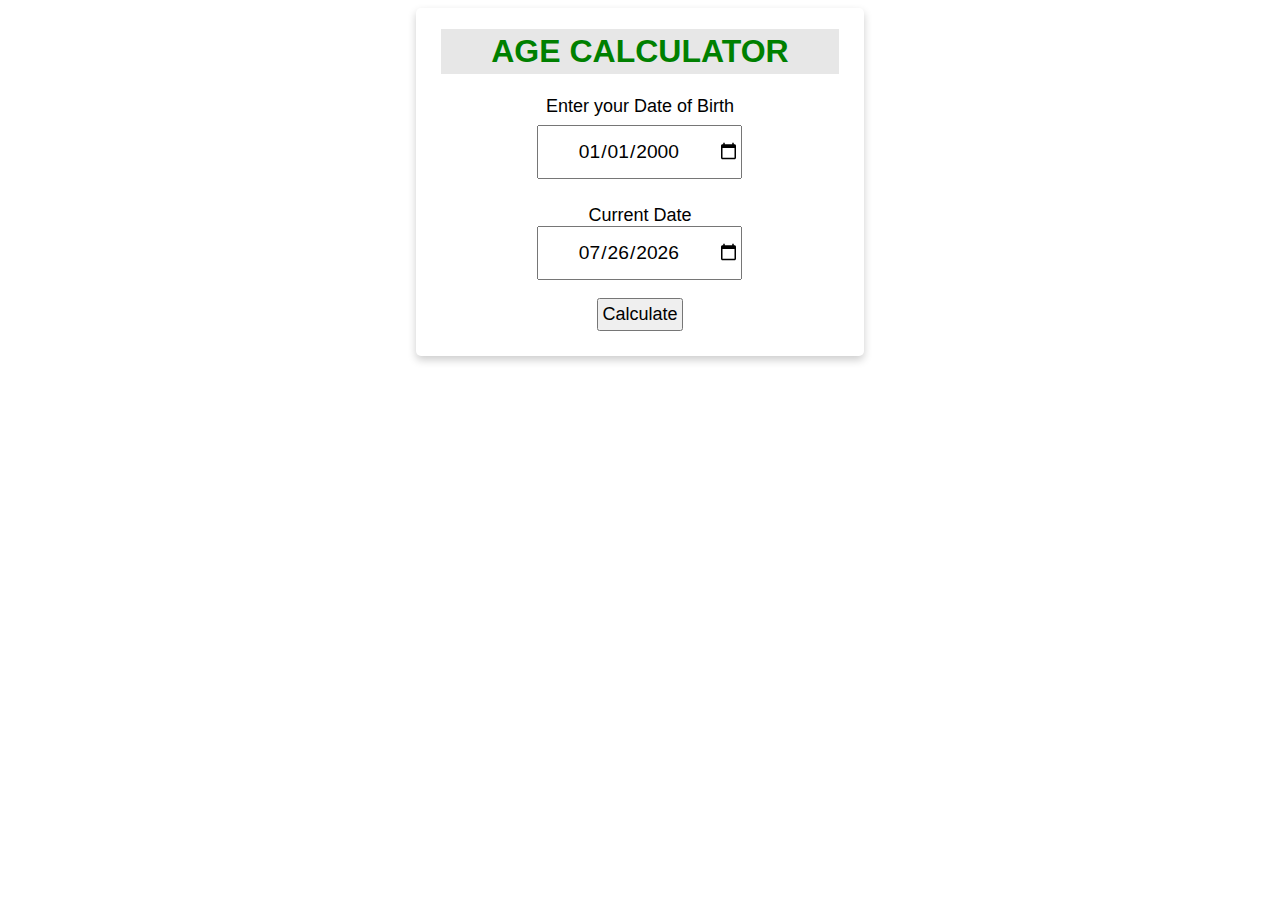
<file: AgeCalculator/index.html>
<!DOCTYPE html> 
<html> 

<head> 
	<title>Age Calculator</title> 
	<link rel="stylesheet"
		href="style.css" /> 
</head> 

<body> 
	<div class="card"> 
		<header> 
			<h1>AGE CALCULATOR</h1> 
		</header> 

		<div> 
			<label>Enter your Date of Birth</label> 

			<input id="inputDob"
				type="date"
				value="2000-01-01" /> 
		</div> 
		<br /> 

		<!-- Take the date from which age is to be calculated -->
		<div> 
			<label>Current Date</label><br> 
			<input id="cdate"
				type="date"
				value="" /> 
		</div> 
		<br /> 

		<button type="button"
				onclick="getDOB()" id="toggleButton"> 
			Calculate 
		</button> 
		<br /> 
		<div id="currentAge"></div> 
		<script src="script.js"></script> 
	</div> 
</body> 

</html>
</file>
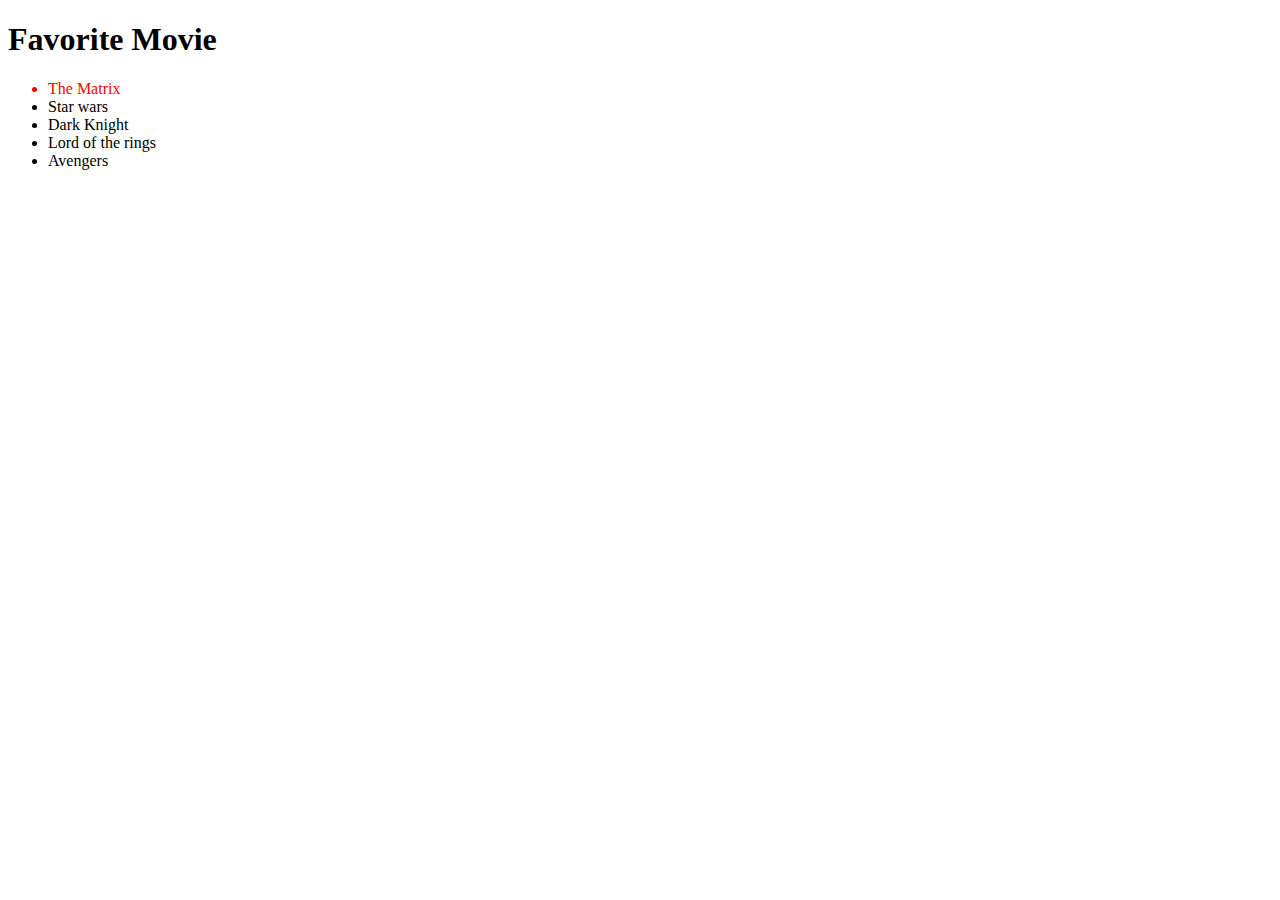
<file: DOM Manipulation/index.html>
<!DOCTYPE html>
<html lang="en">
<head>
    <meta charset="UTF-8">
    <meta name="viewport" content="width=device-width, initial-scale=1.0">
    <title>Dom manipulate</title>
</head>
<body>
    
    <div class="container">
        <h1>Favorite Movie</h1>
        <ul>
            <li class="items">The Matrix</li>
            <li class="items">Star wars</li>
            <li class="items">Dark Knight</li>
            <li class="items">Lord of the rings</li>
            <li class="items">Avengers</li>
        </ul>

    </div>
</body>
<script>
    const myVar=document.querySelector('li')
    myVar.style.color="red"

    // creating element
    const ulItem=document.querySelector('ul')
    const li=document.createElement('li')
    
    ulItem.append(li)
   

    const newItem=document.querySelector('items')

    li.innerText="Festival six"
    li.classList.add('items')
    console.log(li.classList.contains('items'));
    li.remove()
</script>
</html>
</file>
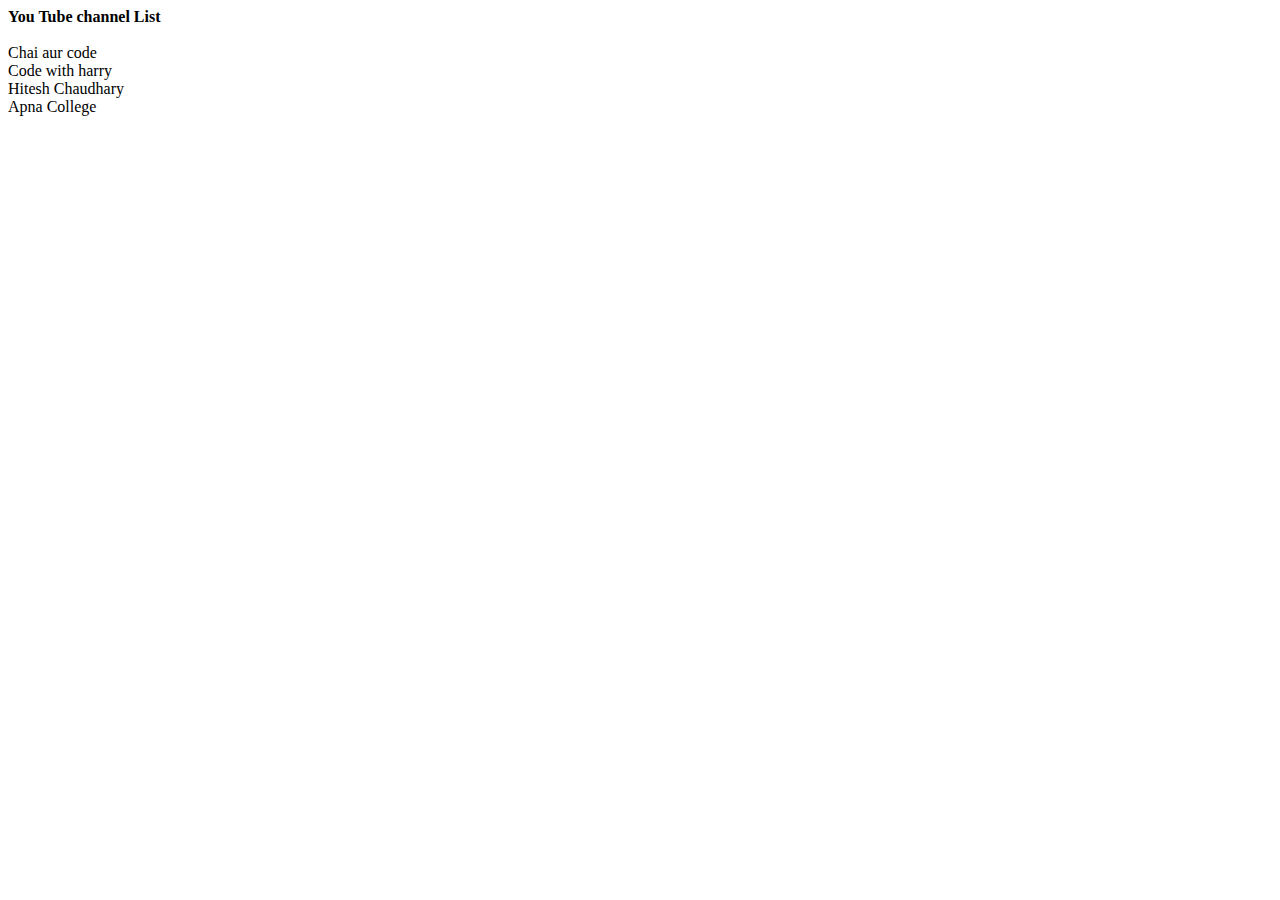
<file: Exercise1/index.html>
<!DOCTYPE html>
<html lang="en">
<head>
    <meta charset="UTF-8">
    <meta name="viewport" content="width=device-width, initial-scale=1.0">
    <title>Exercise 1</title>
</head>

<body>
    <b>You Tube channel List</b> <br><br>
    <li>Chai aur code</li>
    <li>Code with harry</li>
    <li>Hitesh Chaudhary</li>
    <li>Apna College</li>

   
</body>
</html>
</file>
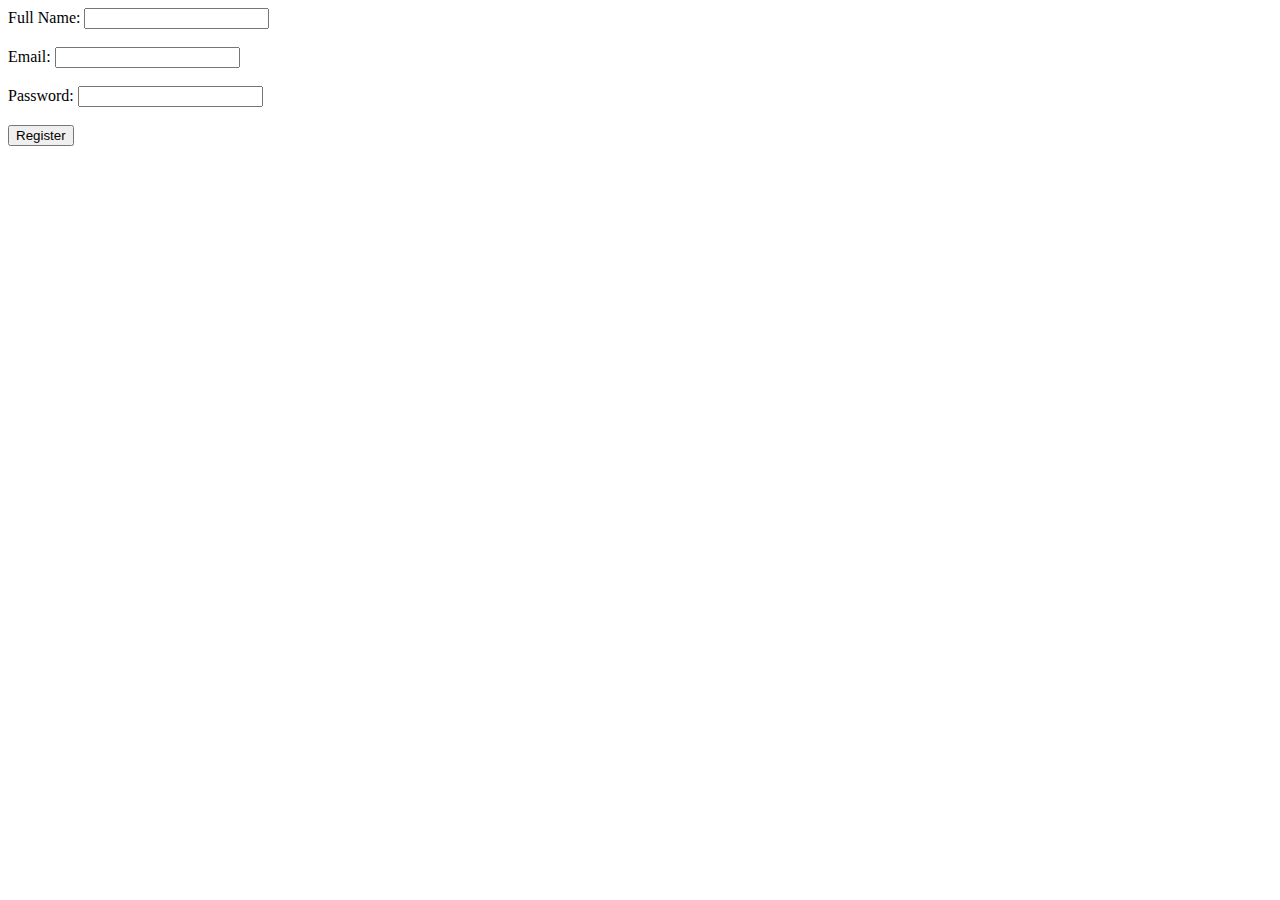
<file: forms/index.html>
<!DOCTYPE html>
<html lang="en">
<head>
    <meta charset="UTF-8">
    <meta name="viewport" content="width=device-width, initial-scale=1.0">
    <title>HTML Forms</title>
</head>
<body>
    <form id="registrationForm">
        <label for="fullName">Full Name:</label>
        <input type="text" id="fullName" name="fullName" required><br><br>

        <label for="email">Email:</label>
        <input type="email" id="email" name="email" required><br><br>

        <label for="password">Password:</label>
        <input type="password" id="password" name="password" required><br><br>

        <button type="submit">Register</button>
    </form>
</body>
</html>
</file>
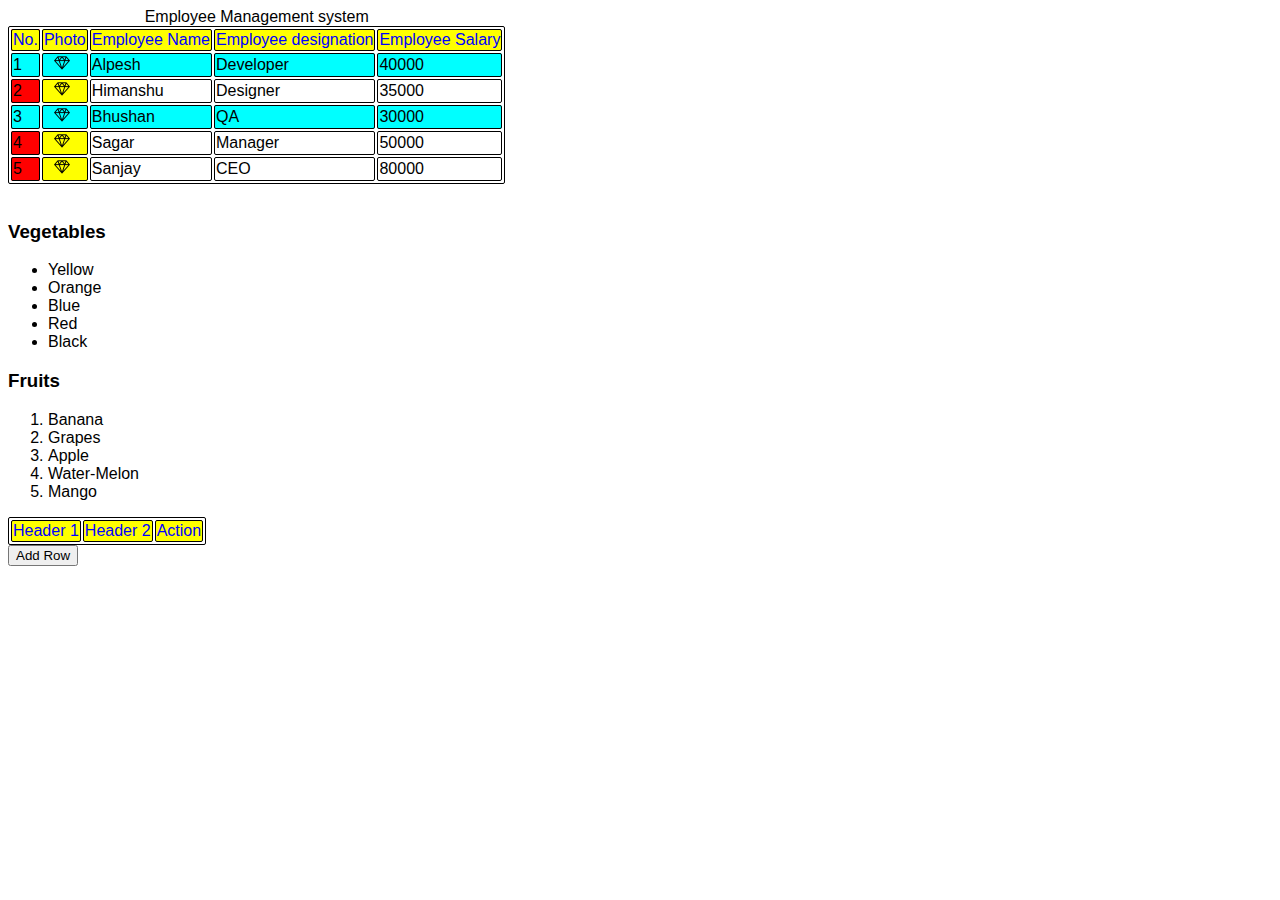
<file: Image,List,Tables/index.html>
<!DOCTYPE html>
<html lang="en">
  <head>
    <meta charset="UTF-8" />
    <meta name="viewport" content="width=device-width, initial-scale=1.0" />
    <title>Tables | Images | Lists - By Bhushan Trivedi</title>
  </head>
  <style>
    table,
    th,
    td {
      border: 1px solid black;
      border-radius: 2px;
      outline: none;
      font-family: "Lucida Sans", "Lucida Sans Regular", "Lucida Grande",
        "Lucida Sans Unicode", Geneva, Verdana, sans-serif;
      border-collapse: separate;
    }
    tr:nth-child(even){
      background: aqua;
    }
    th {
      color: blue;
      font-weight: 100;
      background-color: yellow;
    }
    td {
      font-family: "Lucida Sans", "Lucida Sans Regular", "Lucida Grande",
        "Lucida Sans Unicode", Geneva, Verdana, sans-serif;
    }
    img {
      align-items: center;
      justify-content: center;
      padding-left: 10px;
    }
    caption {
      display: table-caption;
      text-align: center;
    }
    li{
      font-family: 'Lucida Sans', 'Lucida Sans Regular', 'Lucida Grande', 'Lucida Sans Unicode', Geneva, Verdana, sans-serif;
    }
    h3{
      font-family: 'Lucida Sans', 'Lucida Sans Regular', 'Lucida Grande', 'Lucida Sans Unicode', Geneva, Verdana, sans-serif;
    }
  </style>
  <body>
    <table >
      <colgroup>
        <col span="1" style="background-color: red" />
        <col style="background-color: yellow" />
      </colgroup>
      <caption>
        Employee Management system
      </caption>
      <tr>
        <th>No.</th>
        <th>Photo</th>
        <th>Employee Name</th>
        <th>Employee designation</th>
        <th>Employee Salary</th>
      </tr>
      <tr>
        <td>1</td>
        <td><img src="images/diamond.png" alt="diamond" /></td>
        <td>Alpesh</td>
        <td>Developer</td>
        <td>40000</td>
      </tr>
      <tr>
        <td>2</td>
        <td><img src="images/diamond.png" alt="diamond" /></td>
        <td>Himanshu</td>
        <td>Designer</td>
        <td>35000</td>
      </tr>
      <tr>
        <td>3</td>
        <td><img src="images/diamond.png" alt="diamond" /></td>
        <td>Bhushan</td>
        <td>QA</td>
        <td>30000</td>
      </tr>
      <tr>
        <td>4</td>
        <td><img src="images/diamond.png" alt="diamond" /></td>
        <td>Sagar</td>
        <td>Manager</td>
        <td>50000</td>
      </tr>
      <tfoot>
        <tr>
          <td>5</td>
          <td><img src="images/diamond.png" alt="diamond" /></td>
          <td>Sanjay</td>
          <td>CEO</td>
          <td>80000</td>
        </tr>
      </tfoot>
    </table>
    <br>
    <h3>Vegetables</h3>
    <ul type="diamond">
      <li>Yellow</li>
      <li>Orange</li>
      <li>Blue</li>
      <li>Red</li>
      <li>Black</li>
    </ul>
    <h3>Fruits</h3>
    <ol type="1">
      <li>Banana</li>
      <li>Grapes</li>
      <li>Apple</li>
      <li>Water-Melon</li>
      <li>Mango</li>
    </ol>
    <table id="existing-table">
      <thead>
          <tr>
              <th>Header 1</th>
              <th>Header 2</th>
              <th>Action</th>
          </tr>
      </thead>
      <tbody>
        
      </tbody>
  </table>

  <button id="add-row-btn">Add Row</button>
  </body>
  <script src="scipt.js"></script>
</html>
</file>
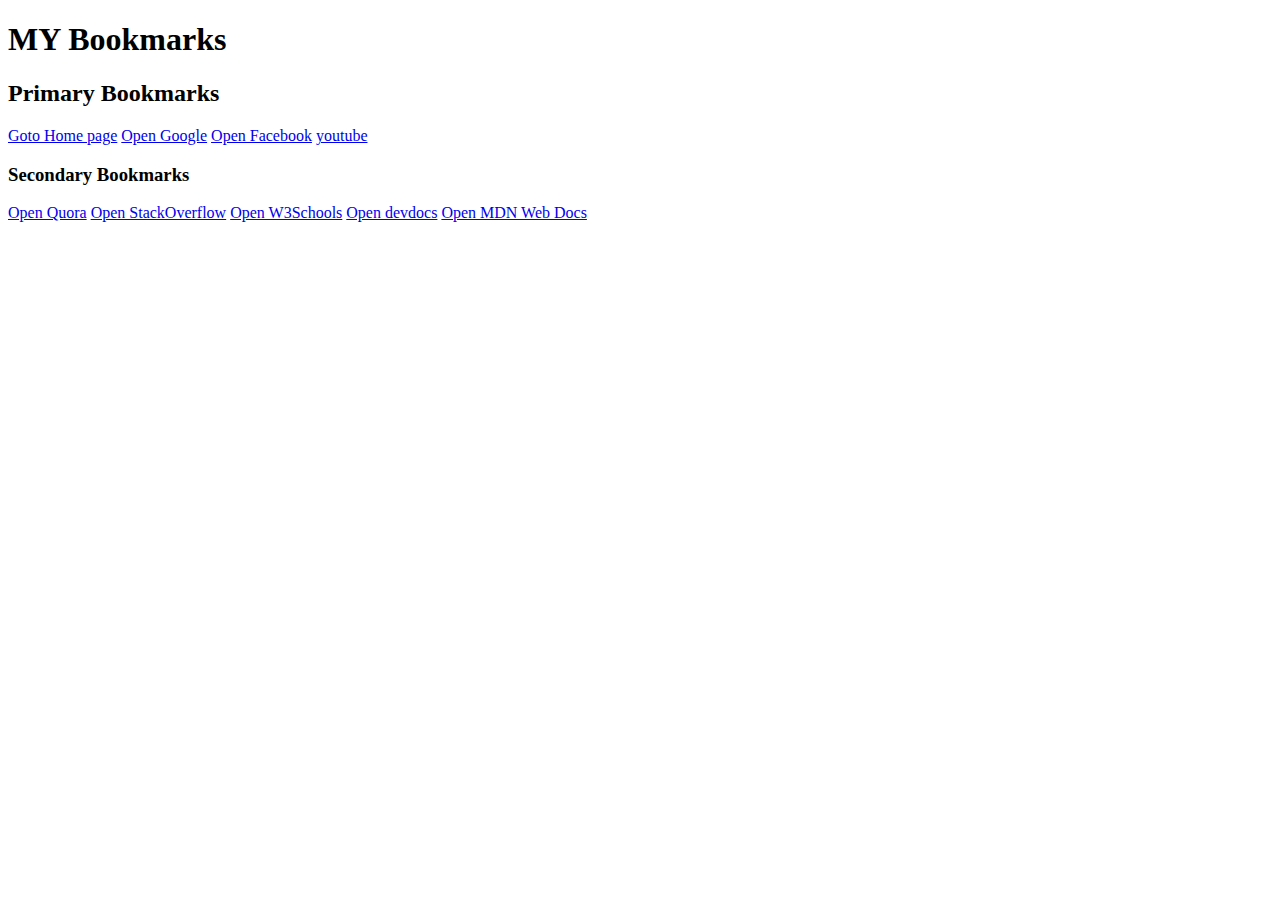
<file: Heading,Paragraphs and Links/bookmarks.html>
<!DOCTYPE html>
<html lang="en">
<head>
    <meta charset="UTF-8">
    <meta name="viewport" content="width=device-width, initial-scale=1.0">
    <title>Book Mark Manager</title>
    <link rel="icon" type="image/x-icon" href="images/favicon-16x16.png">
</head>
<body>
    <h1>MY Bookmarks</h1>
    <h2>Primary Bookmarks</h2>
    <a href="/index.html">Goto Home page</a>
    <a href="http://www.google.com" target="_blank">Open Google</a>
    <a href="http://www.facebook.com" target="_blank">Open Facebook</a>
    <a href="http://www.youtube.com" target="_blank">youtube</a>
    <h3>Secondary Bookmarks</h3>
    <a href="http://www.quora.com" target="_blank">Open Quora</a>
    <a href="http://www.StackOverflow.com" target="_blank">Open StackOverflow</a>
    <a href="http://www.W3Schools.com" target="_blank">Open W3Schools</a>   
    <a href="https://devdocs.io/" target="_blank">Open devdocs</a>
    <a href="https://developer.mozilla.org/en-US/" target="_blank">Open MDN Web Docs</a>
    
</body>
</html>
</file>
<file: AgeCalculator/style.css>
/* Setting alignment and fonts */
body { 
	display: flex; 
	text-align: center; 
	font-family: 
	"Gill Sans", "Gill Sans MT", Calibri, "Trebuchet MS", 
		sans-serif; 
} 

/* Defining card properties */
.card { 
	min-width: 30%; 
	box-shadow: 0 4px 8px 0 rgba(0, 0, 0, 0.2); 
	transition: 0.3s; 
	border-radius: 5px; 
	margin: auto; 
	padding: 2%; 
	padding-top: 0%; 
} 

header { 
	font-size: larger; 
} 

header h1 { 
	background-color: rgb(231, 231, 231); 
	color: green; 
	font-size: xx-large; 
	padding: 1%; 
} 

/* Setting font and margin for text before input box */
label { 
	font-size: large; 
	margin: 2%; 
} 

button { 
	font-size: large; 
	padding: 1%; 
} 

input { 
	width: 200px; 
	height: 50px; 
	font-size: larger; 
	font-family: Arial, Helvetica, sans-serif; 
	text-align: center; 
} 

#inputDob { 
	margin: 2%; 
} 

p { 
	font-size: larger; 
	margin: 5%; 
} 

#currentAge { 
	min-width: 30%; 
	box-shadow: 0 4px 8px 0 rgba(0, 0, 0, 0.2); 
	transition: 0.3s; 
	border-radius: 5px; 
	margin: auto; 
	margin-top: 5%; 
	padding: 5%; 
	padding-top: 7%; 
	font-size: larger; 
    display: none;
}
</file>
